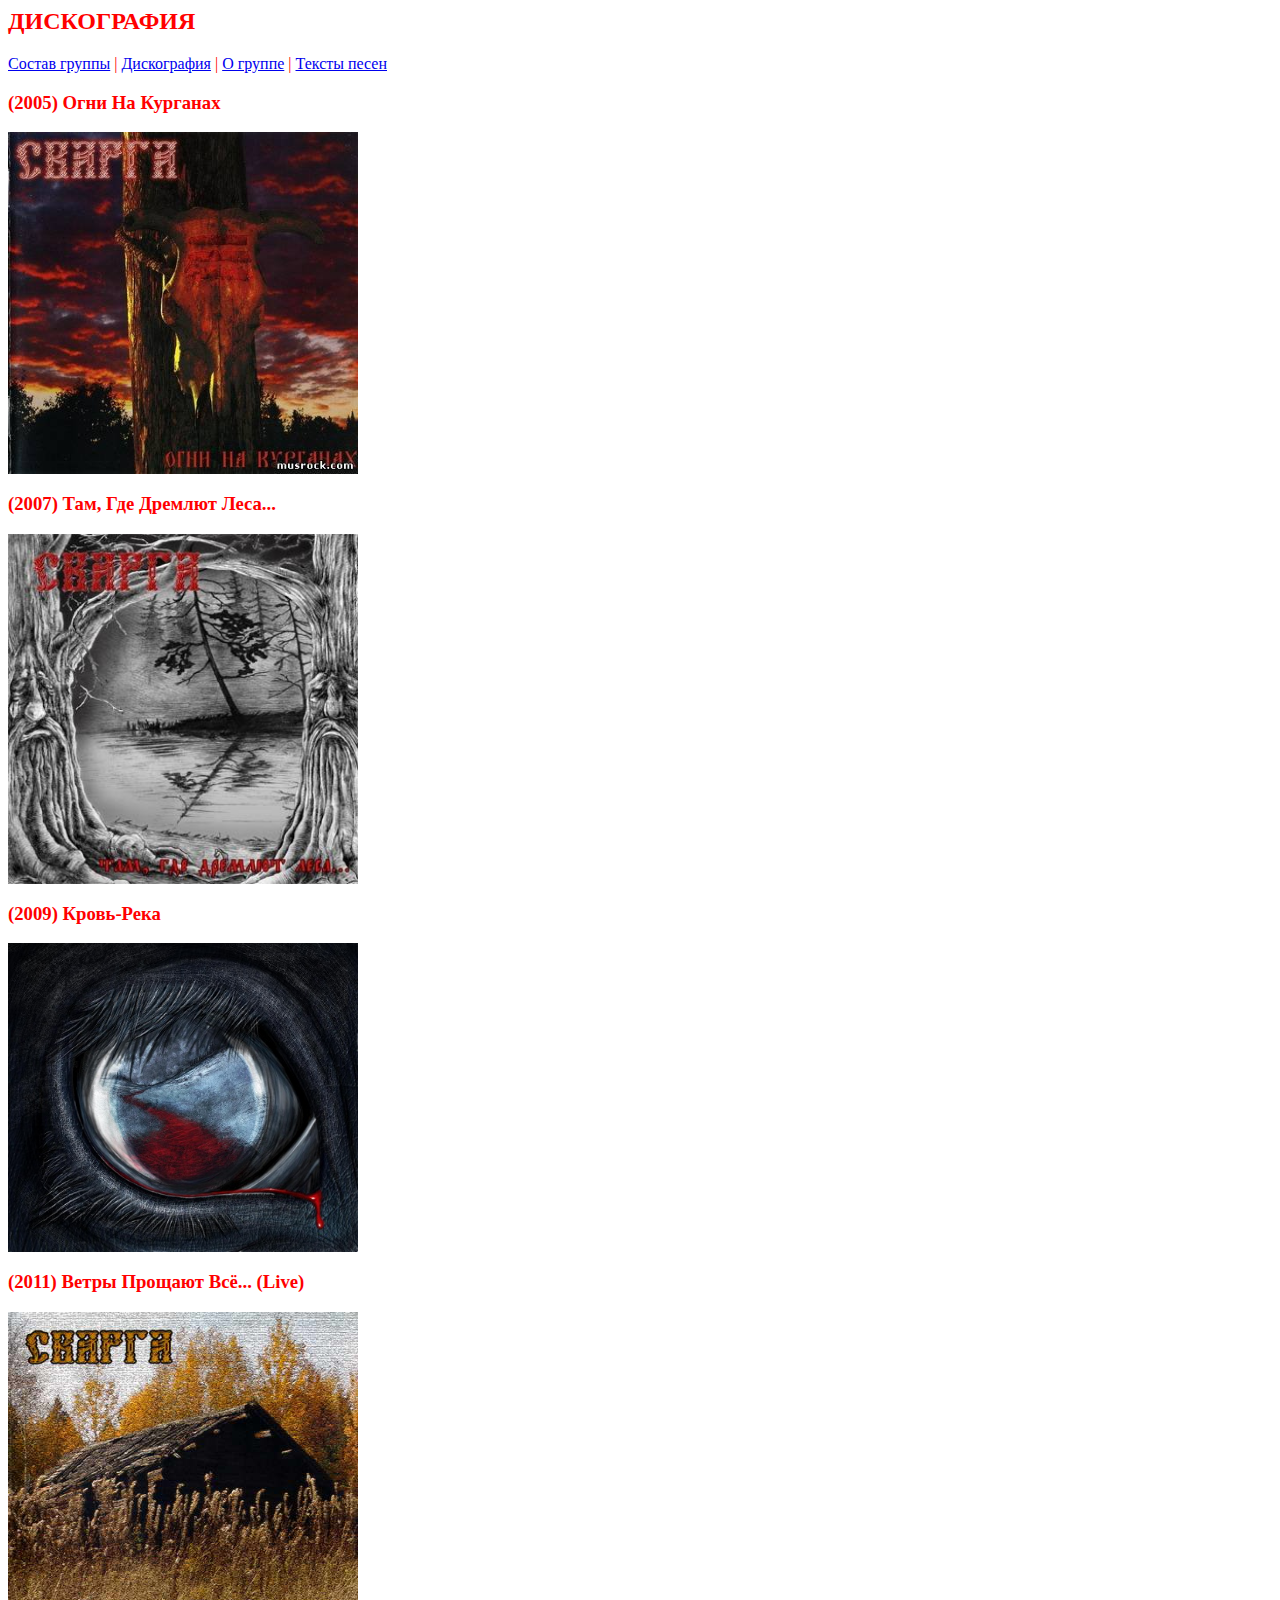
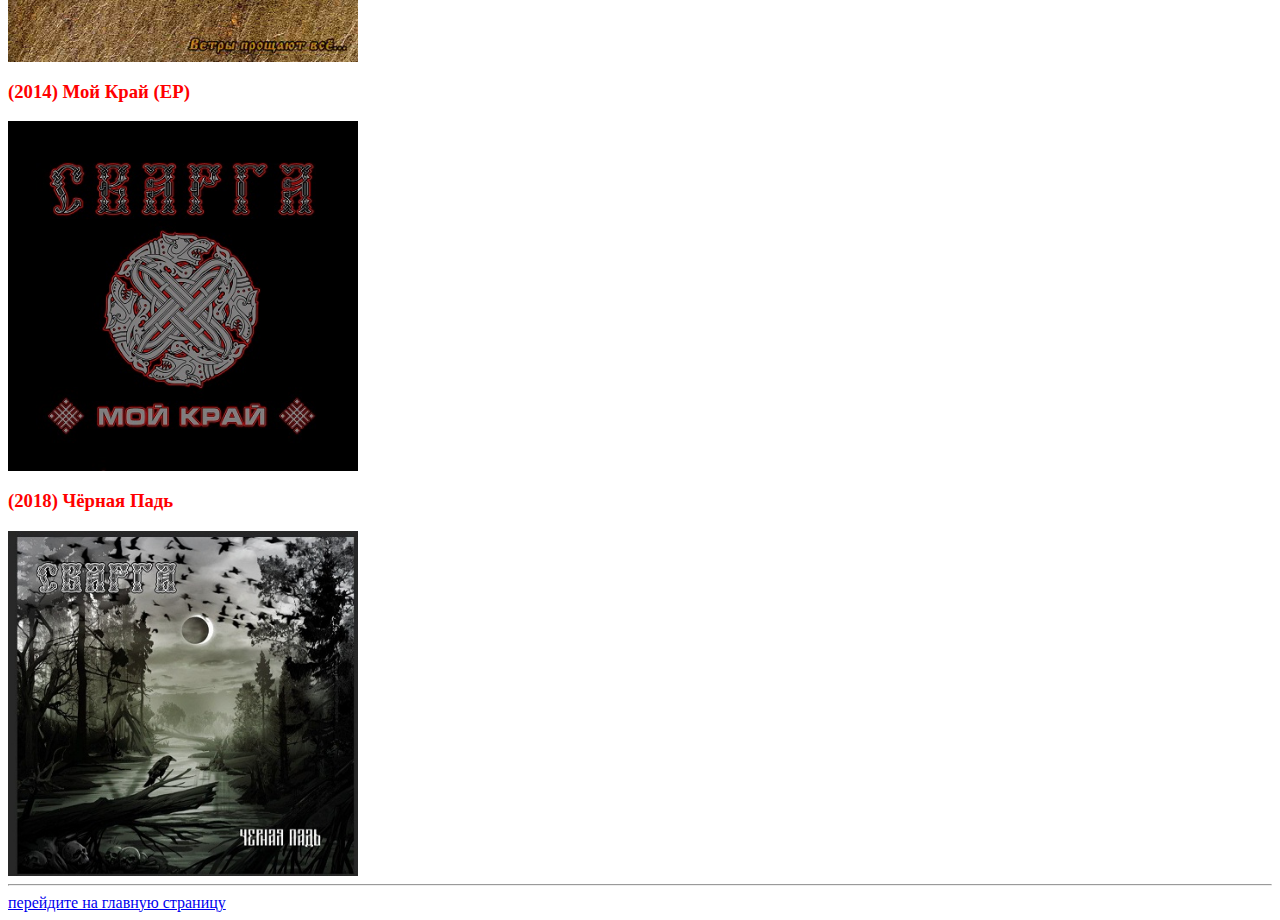
<file: disco.html>
<html>
	<head>
	<meta charset="utf-8">
		<title>Третий урок</title>
		<link type="text/css" rel="stylesheet" href="styles/main.css">
	</head>
	
	<body>
	<header>
		<h2>ДИСКОГРАФИЯ</h2>
		<nav><a href="/about.html">Состав группы</a> | <a href="/disco.html">Дискография</a> | <a href="index.html">О группе</a> | <a href="texts.html">Тексты песен</a></nav>	</header>
	<h3>(2005)	Огни На Курганах</h3>
		<img src="images/СВАРГА [2005] Огни На Курганах.jpg" width="350"><br>
		<h3>(2007)	Там, Где Дремлют Леса...</h3>
		<img src="images/СВАРГА [2007] Там, Где Дремлют Леса.jpg" width="350"><br>
		<h3>(2009)	Кровь-Река</h3>
		<img src="images/СВАРГА [2009] Кровь-Река.jpg" width="350"><br>
			<h3>(2011)	Ветры Прощают Всё... (Live)</h3>
		<img src="images/СВАРГА [2011] Ветры Прощают Всё [live].jpg" width="350"><br>
				<h3>(2014)	Мой Край (EP)</h3>
		<img src="images/СВАРГА [2014] Мой Край [EP].jpg" width="350"><br>
					<h3>(2018)	Чёрная Падь</h3>
		<img src="images/СВАРГА [2018] Черная Падь.jpg" width="350"><br><hr>
		<a href="/index.html">перейдите на главную страницу</a>
	</body>
</html>
</file>
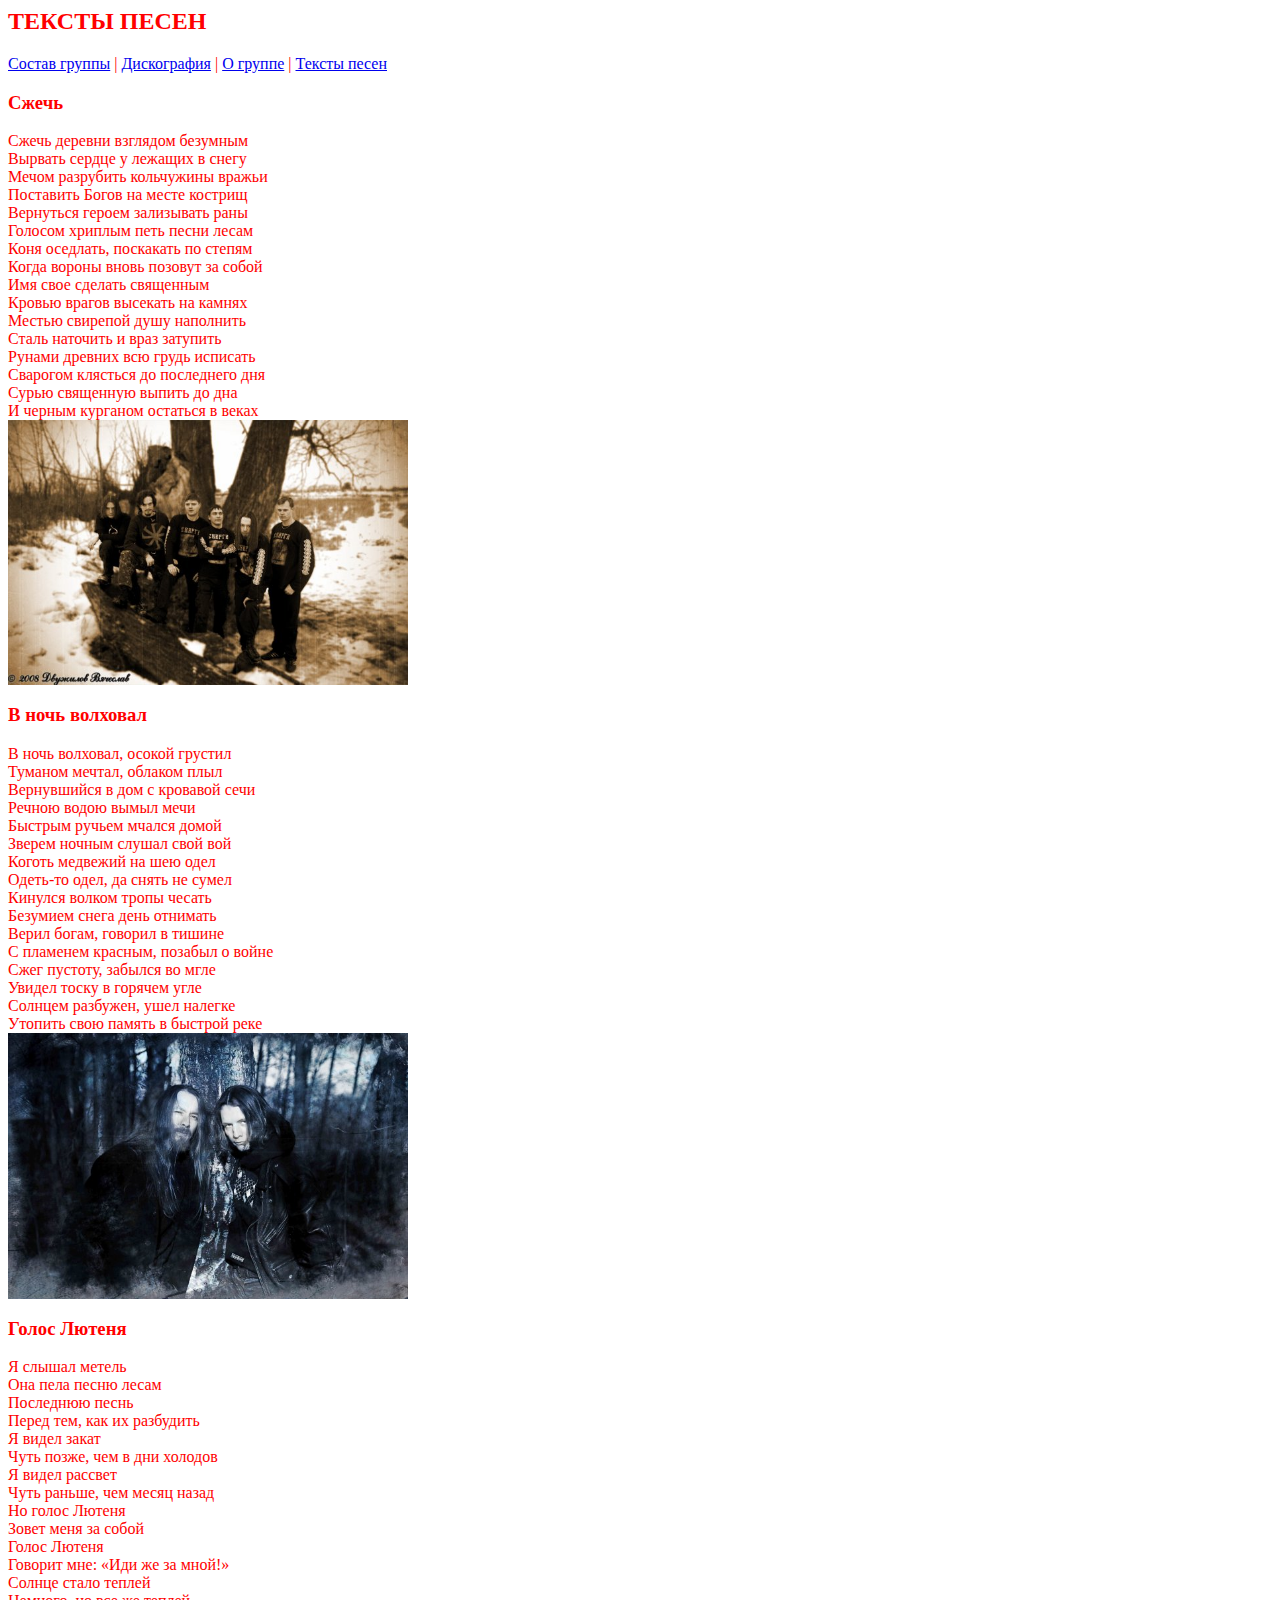
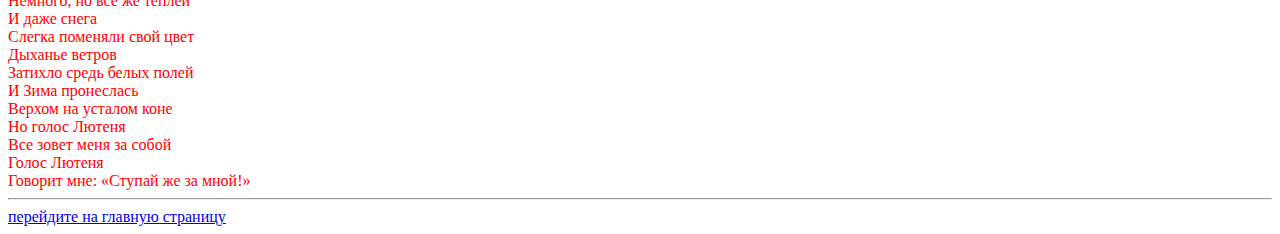
<file: texts.html>
<html>
<head>
    <meta charset="utf-8">
    <title>Третий урок</title>
    <link type="text/css" rel="stylesheet" href="styles/main.css">
</head>

<body>
<header>
    <h2>ТЕКСТЫ ПЕСЕН</h2>
    <nav><a href="/about.html">Состав группы</a> | <a href="/disco.html">Дискография</a> | <a href="index.html">О группе</a> | <a href="texts.html">Тексты песен</a></nav></header>
<h3>Сжечь</h3>
Сжечь деревни взглядом безумным<br>
Вырвать сердце у лежащих в снегу<br>
Мечом разрубить кольчужины вражьи<br>
Поставить Богов на месте кострищ<br>

Вернуться героем зализывать раны<br>
Голосом хриплым петь песни лесам<br>
Коня оседлать, поскакать по степям<br>
Когда вороны вновь позовут за собой<br>

Имя свое сделать священным<br>
Кровью врагов высекать на камнях<br>
Местью свирепой душу наполнить<br>
Сталь наточить и враз затупить<br>

Рунами древних всю грудь исписать<br>
Сварогом клясться до последнего дня<br>
Сурью священную выпить до дна<br>
И черным курганом остаться в веках<br>
<img src="images/x_2f765e3e.jpg" width="400"><br>

<h3>В ночь волховал</h3>
В ночь волховал, осокой грустил<br>
Туманом мечтал, облаком плыл<br>
Вернувшийся в дом с кровавой сечи<br>
Речною водою вымыл мечи<br>

Быстрым ручьем мчался домой<br>
Зверем ночным слушал свой вой<br>
Коготь медвежий на шею одел<br>
Одеть-то одел, да снять не сумел<br>

Кинулся волком тропы чесать<br>
Безумием снега день отнимать<br>
Верил богам, говорил в тишине<br>
С пламенем красным, позабыл о войне<br>

Сжег пустоту, забылся во мгле<br>
Увидел тоску в горячем угле<br>
Солнцем разбужен, ушел налегке<br>
Утопить свою память в быстрой реке<br>
<img src="images/x_72684f06.jpg" width="400"><br>

<h3>Голос Лютеня</h3>
Я слышал метель<br>
Она пела песню лесам<br>
Последнюю песнь<br>
Перед тем, как их разбудить<br>
Я видел закат<br>
Чуть позже, чем в дни холодов<br>
Я видел рассвет<br>
Чуть раньше, чем месяц назад<br>

Но голос Лютеня<br>
Зовет меня за собой<br>
Голос Лютеня<br>
Говорит мне: «Иди же за мной!»<br>

Солнце стало теплей<br>
Немного, но все же теплей<br>
И даже снега<br>
Слегка поменяли свой цвет<br>
Дыханье ветров<br>
Затихло средь белых полей<br>
И Зима пронеслась<br>
Верхом на усталом коне<br>

Но голос Лютеня<br>
Все зовет меня за собой<br>
Голос Лютеня<br>
Говорит мне: «Ступай же за мной!»<br><hr>
<a href="/index.html">перейдите на главную страницу</a>
</body>

</html>
</file>
<file: styles/main.css>
body {
color: red;
}
</file>
